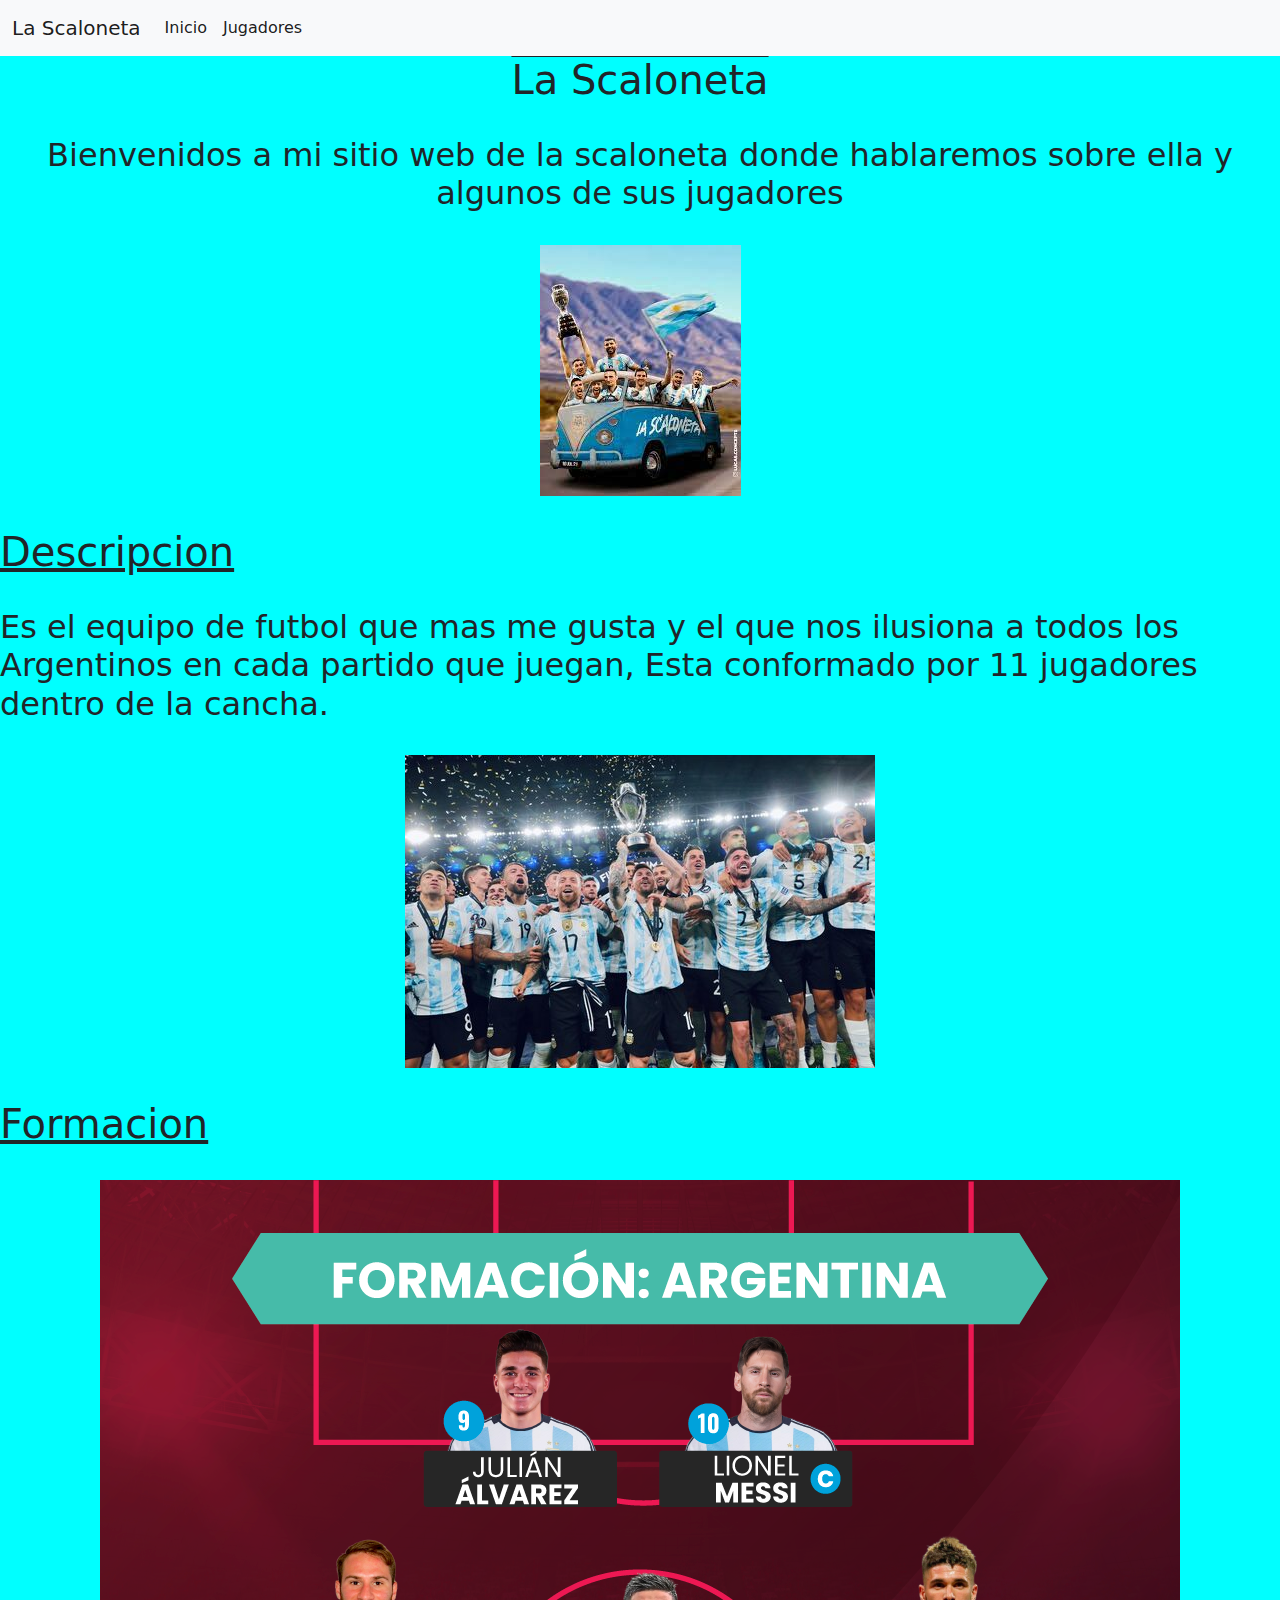
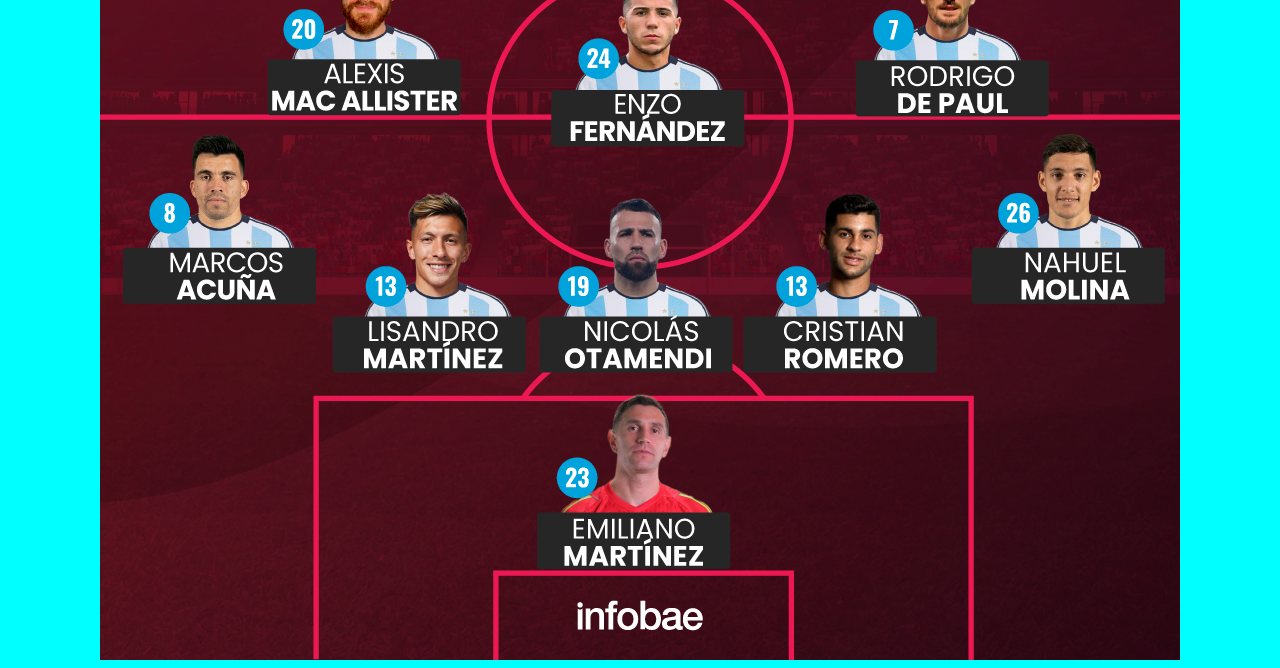
<file: index.html>
<!DOCTYPE html>
<html lang="es">
    <head>
        <meta charset="UTF-8">
        <meta http-equiv="X-UA-Compatible" content="IE=edge">
        <meta name="viewport" content="width=device-width, initial-scale=1.0">
        <link rel="stylesheet" href="css/bootstrap.css">
        <link rel="stylesheet" href="estilos/estilos.css">
        <title>Scaloneta</title>
    </head>
    <body>
        <nav class="navbar navbar-expand-lg bg-light">
            <div class="container-fluid">
              <a class="navbar-brand" href="#">La Scaloneta</a>
              <button class="navbar-toggler" type="button" data-bs-toggle="collapse" data-bs-target="#navbarNavDropdown" aria-controls="navbarNavDropdown" aria-expanded="false" aria-label="Toggle navigation">
                <span class="navbar-toggler-icon"></span>
              </button>
              <div class="collapse navbar-collapse" id="navbarNavDropdown">
                <ul class="navbar-nav">
                  <li class="nav-item">
                    <a class="nav-link active" aria-current="page" href="index.html">Inicio</a>
                  </li>
                  <li class="nav-item">
                    <a class="nav-link active" aria-current="page" href="pages/Jugadores.html">Jugadores</a>
                  </li>
                  <ul class="dropdown-menu">
                  </ul>
                </ul>
              </div>
            </div>
          </nav>
          <h1>La Scaloneta</h1>
          <br>
          <h2 class="descripcion">
            Bienvenidos a mi sitio web de la scaloneta donde hablaremos sobre ella y algunos de sus jugadores
          </h2>
          <br>
          <h2 class="imagenes">
          <img src="img/descarga.jpg" alt="">
          </h2>
          <br>
          <h1 class="subtitulo">Descripcion</h1>
          <br>
          <h2 class="descripcion2">
            Es el equipo de futbol que mas me gusta y el que nos ilusiona a todos los Argentinos en cada partido que juegan, Esta conformado por 11 jugadores dentro de la cancha.
          </h2>
          <br>
          <h2 class="imagenes">
          <img src="img/557701-whatsapp-20image-202022-06-07-20at-206-35-49-20pm.jpeg" alt="">
          </h2>
          <br>
          <h1 class="subtitulo">
            Formacion
          </h1>
          <br>
          <h2 class="imagenes">
          <img src="img/YFTDQVGVPRHX7GAQ3FHTU5KTQU.png" alt="">
          </h2>
          <script src="js/bootstrap.js"></script>
          <script src="js/bootstrap.bundle.js"></script>
    </body>
</html>
</file>
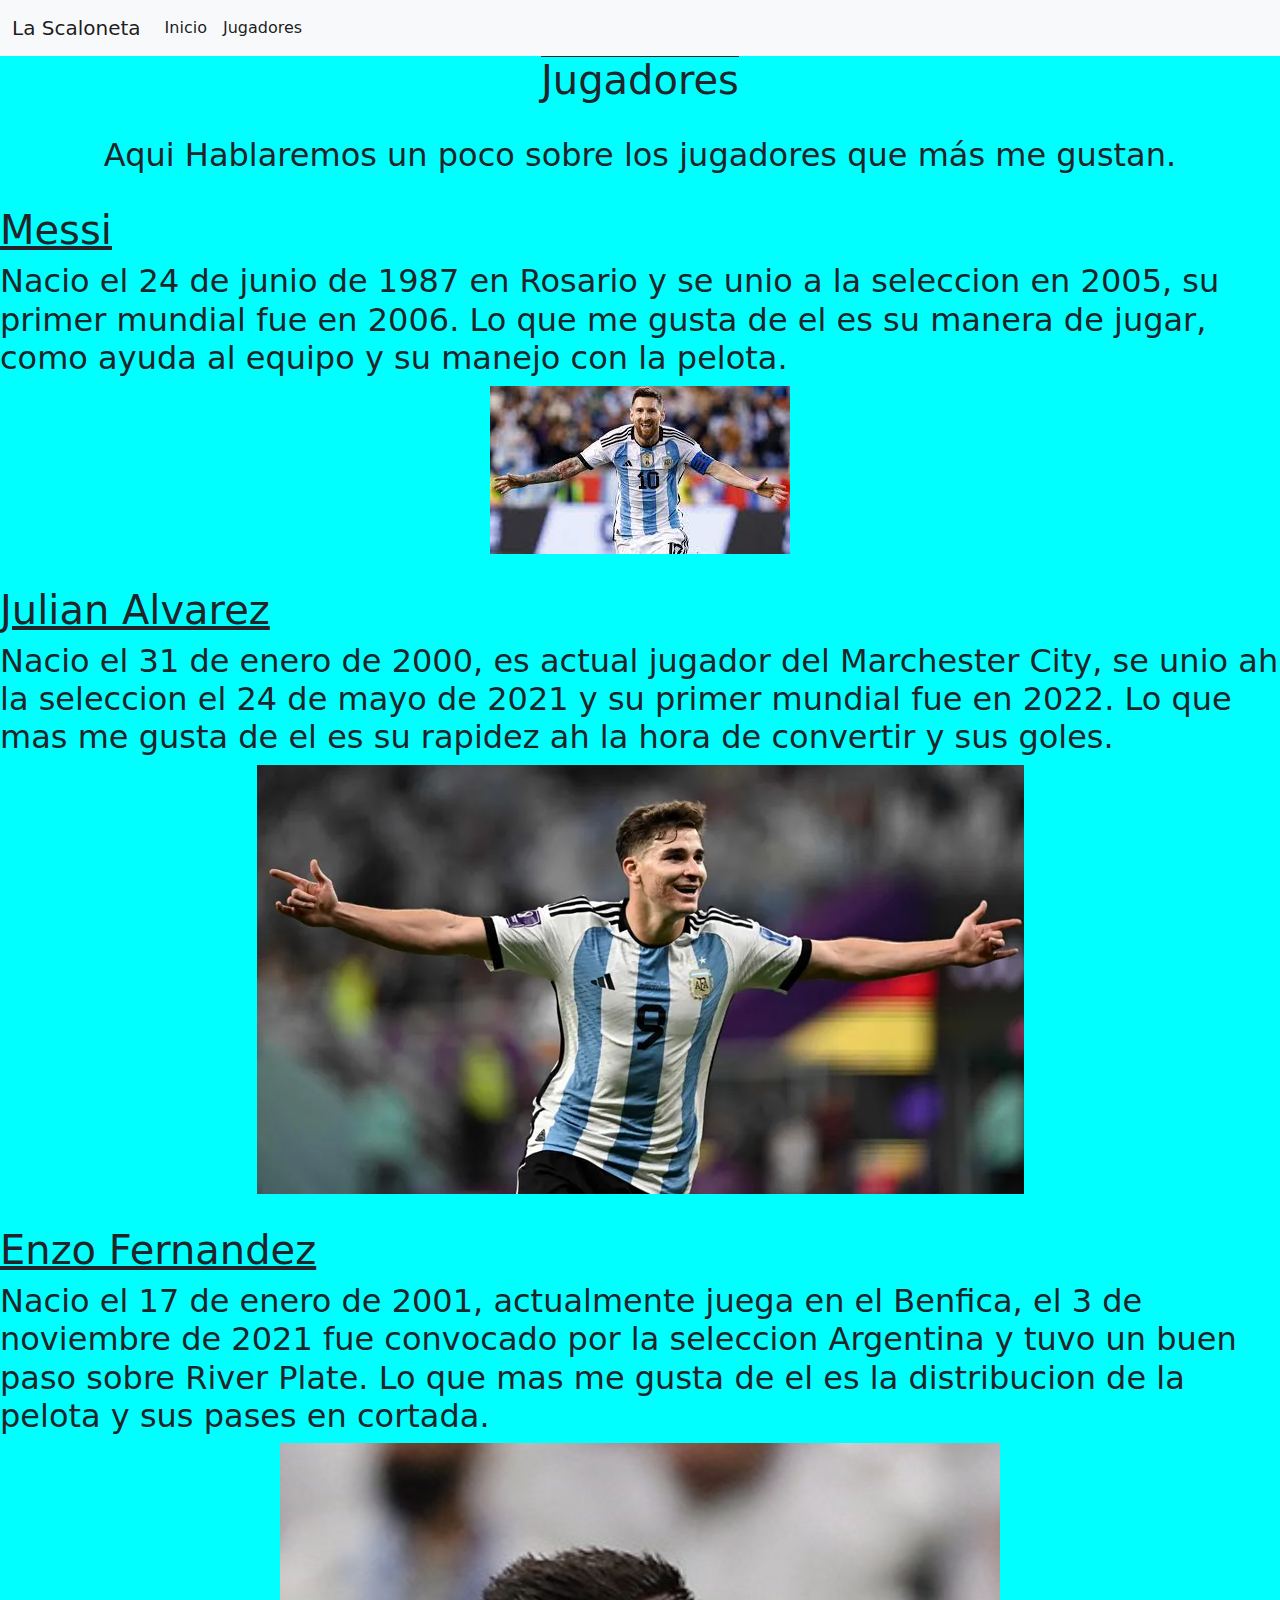
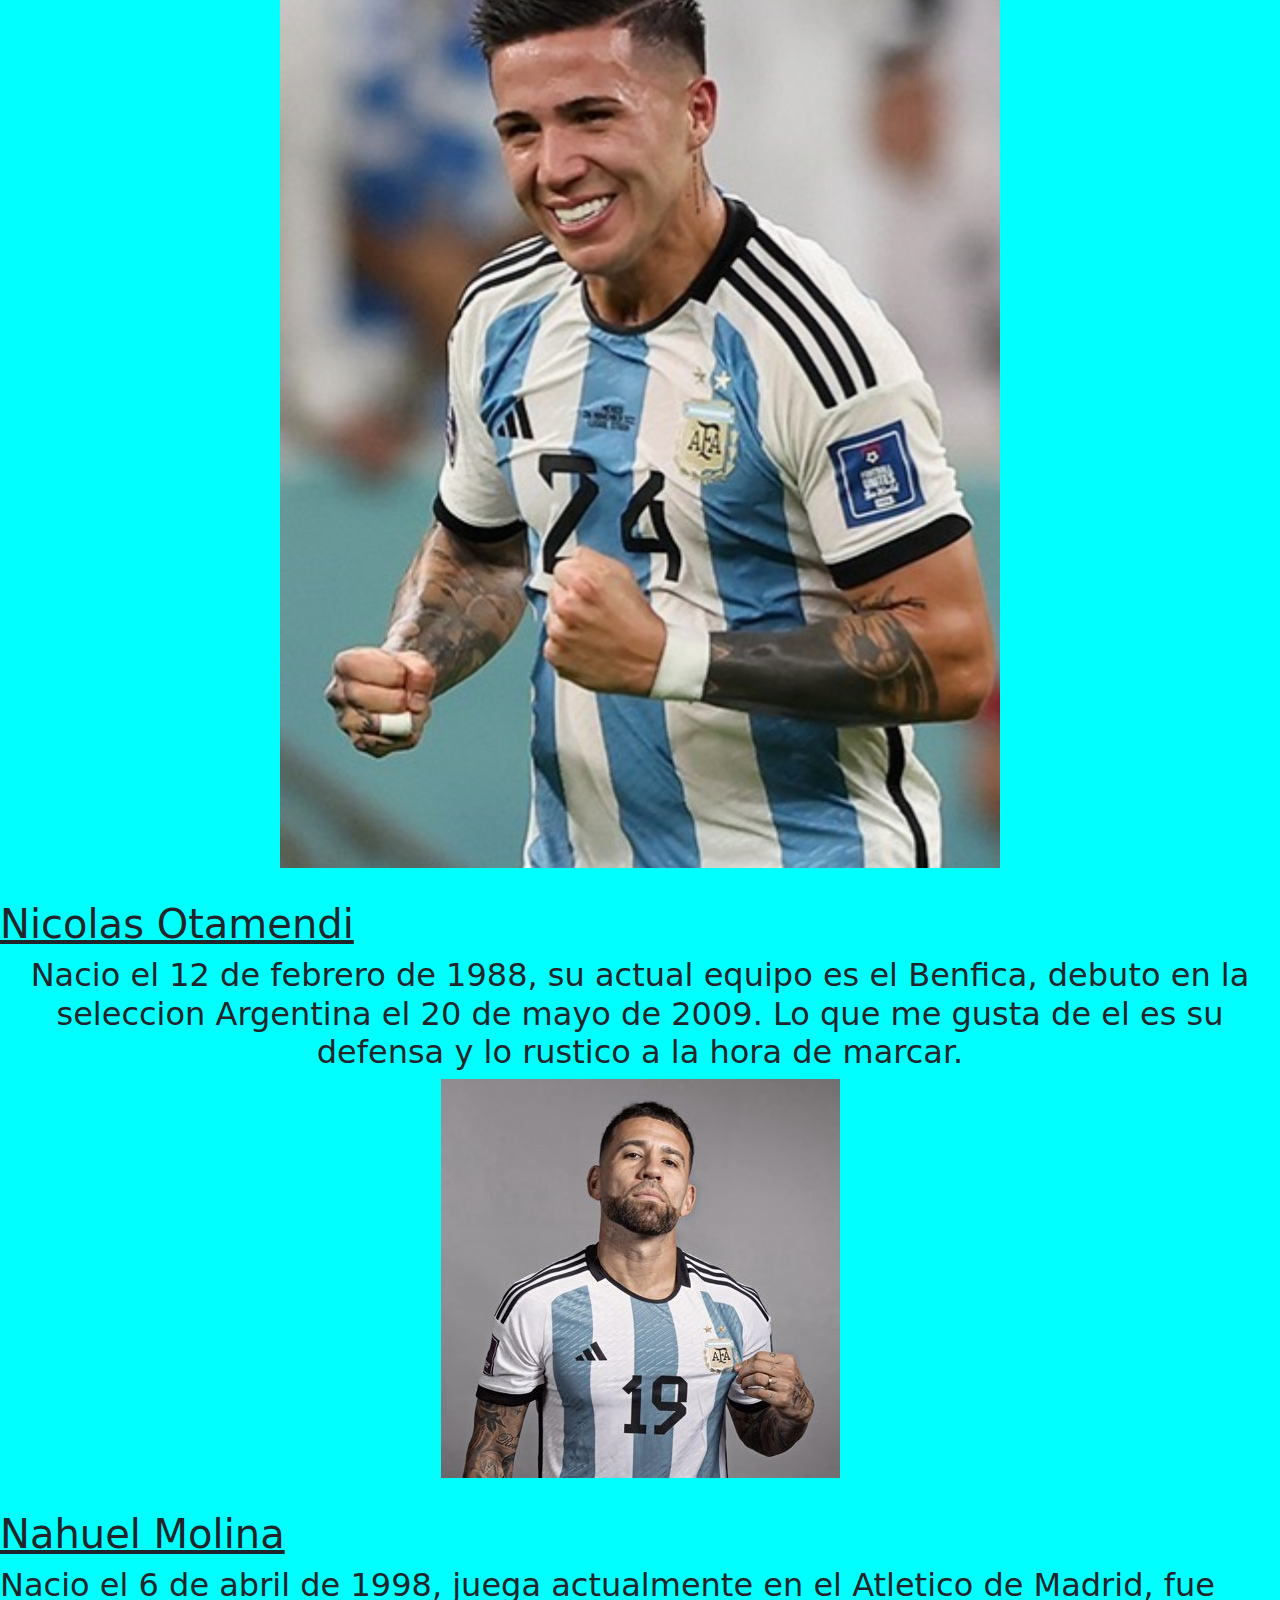
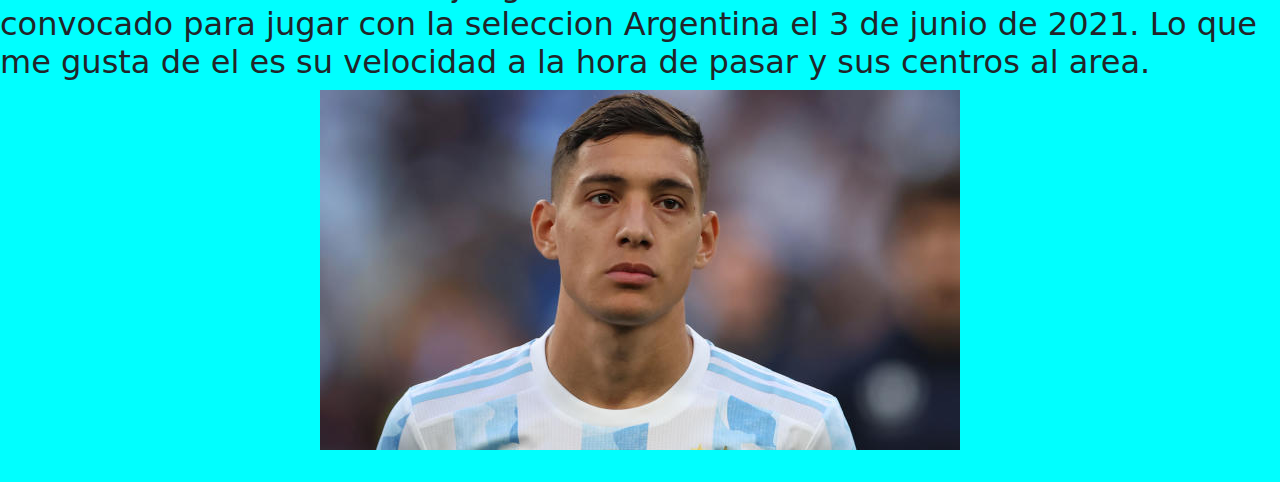
<file: pages/Jugadores.html>
<!DOCTYPE html>
<html lang="en">
<head>
    <meta charset="UTF-8">
    <meta http-equiv="X-UA-Compatible" content="IE=edge">
    <meta name="viewport" content="width=device-width, initial-scale=1.0">
    <title>Jugadores</title>
    <link rel="stylesheet" href="../css/bootstrap.css">
    <link rel="stylesheet" href="../estilos/estilos.css">
</head>
<body>
    <nav class="navbar navbar-expand-lg bg-light">
        <div class="container-fluid">
          <a class="navbar-brand" href="#">La Scaloneta</a>
          <button class="navbar-toggler" type="button" data-bs-toggle="collapse" data-bs-target="#navbarNavDropdown" aria-controls="navbarNavDropdown" aria-expanded="false" aria-label="Toggle navigation">
            <span class="navbar-toggler-icon"></span>
          </button>
          <div class="collapse navbar-collapse" id="navbarNavDropdown">
            <ul class="navbar-nav">
              <li class="nav-item">
                <a class="nav-link active" aria-current="page" href="../index.html">Inicio</a>
              </li>
              <li class="nav-item">
                <a class="nav-link active" aria-current="page" href="Jugadores.html">Jugadores</a>
              </li>
            </ul>
          </div>
        </div>
      </nav>
      <h1 class="titulo">Jugadores</h1>
      <br>
      <h2 class="descripcion">
        Aqui Hablaremos un poco sobre los jugadores que más me gustan.
      </h2>
      <br>
      <h1 class="subtitulo">
        Messi
      </h1>
      <h2 class="descripcion2">
        Nacio el 24 de junio de 1987 en Rosario y se unio a la seleccion en 2005, su primer mundial fue en 2006. Lo que me gusta de el es su manera de jugar, como ayuda al equipo y su manejo con la pelota.
      </h2>
      <h2 class="imagenes"><img src="../img/messi.jpg" alt=""></h2>
      <br>
      <h1 class="subtitulo">Julian Alvarez</h1>
      <h2 class="descripcion2">
        Nacio el 31 de enero de 2000, es actual jugador del Marchester City, se unio ah la seleccion el 24 de mayo de 2021 y su primer mundial fue en 2022. Lo que mas me gusta de el es su rapidez ah la hora de convertir y sus goles.
      </h2>
      <h2 class="imagenes"><img src="../img/julian_alvarez.webp" alt=""></h2>
      <br>
      <h1 class="subtitulo">Enzo Fernandez</h1>
      <h2 class="descripcion2">
        Nacio el 17 de enero de 2001, actualmente juega en el Benfica, el 3 de noviembre de 2021 fue convocado por la seleccion Argentina y tuvo un buen paso sobre River Plate. Lo que mas me gusta de el es la distribucion de la pelota y sus pases en cortada.
      </h2>
      <h2 class="imagenes"><img src="../img/enzo_fernandez.jpg" alt=""></h2>
      <br>
      <h1 class="subtitulo">Nicolas Otamendi</h1>
      <h2 class="decripcion2">
        Nacio el 12 de febrero de 1988, su actual equipo es el Benfica, debuto en  la seleccion Argentina el 20 de mayo de 2009. Lo que me gusta de el es su defensa y lo rustico a la hora de marcar.
      </h2>
      <h2 class="imagenes"><img src="../img/nicolas_otamendi.jpg" alt=""></h2>
      <br>
      <h1 class="subtitulo">Nahuel Molina</h1>
      <h2 class="descripcion2">
        Nacio el 6 de abril de 1998, juega actualmente en el Atletico de Madrid, fue convocado para jugar con la seleccion Argentina el 3 de junio de 2021. Lo que me gusta de el es su velocidad a la hora de pasar y sus centros al area.
      </h2>
      <h2 class="imagenes"><img src="../img/nahuel_molina.jpg" alt=""></h2>
      <br>
      
    <script src="../js/bootstrap.js"></script>
    <script src="../js/bootstrap.bundle.js"></script>
</body>
</html>
</file>
<file: estilos/estilos.css>
.jugadores{
    background: center;

}
.descripcion{
    text-align: center;
}
h1{
    text-align: center;
    text-decoration: overline;
}
body{
    background-color: aqua;
}
h2{
    text-align: center;
}
.imagenes{
    text-align: center;
}
.subtitulo{
    text-align: left;
    text-decoration: underline;
}
.descripcion2{
    text-align: left;
}
</file>
